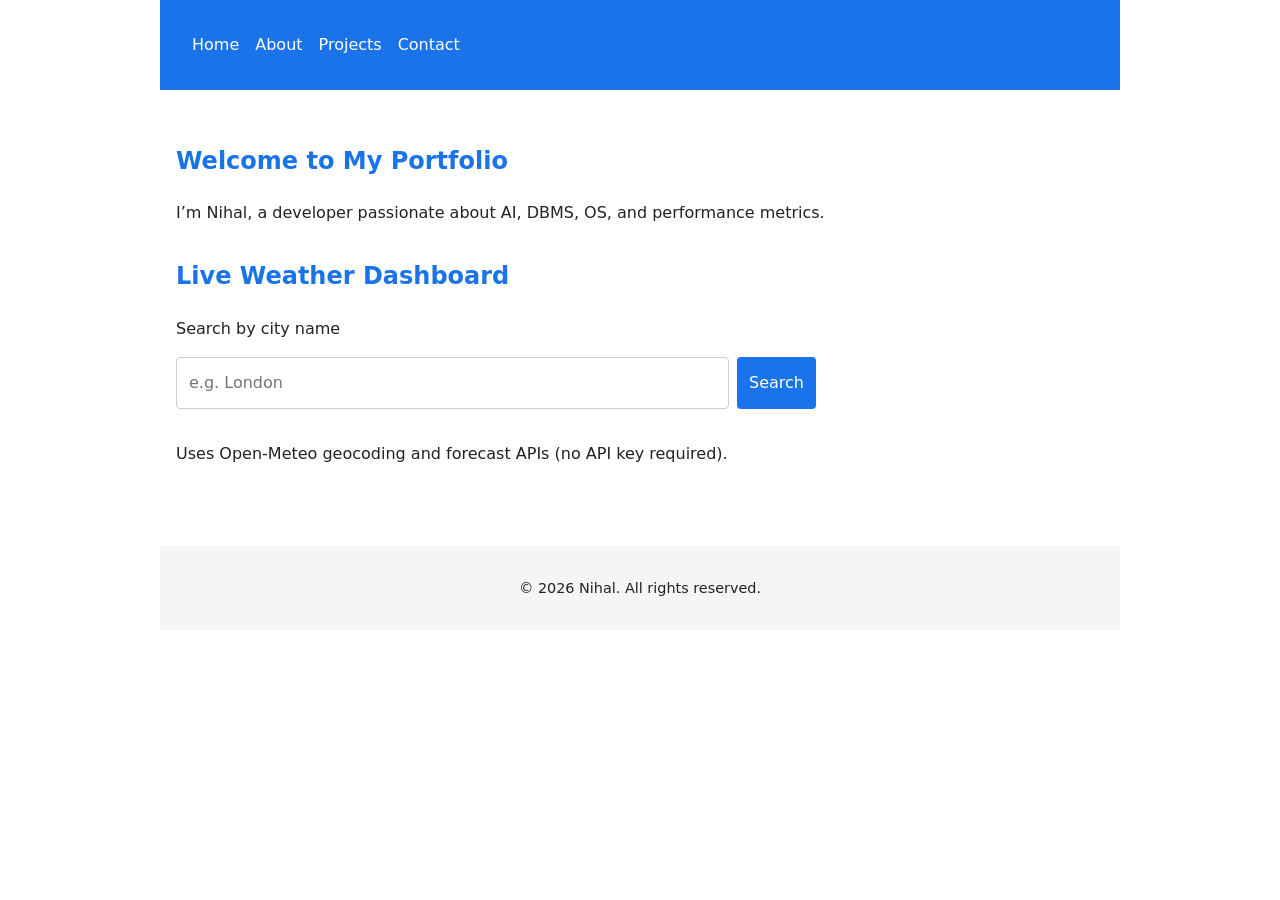
<file: index.html>
<!DOCTYPE html>
<html lang="en">
<head>
  <meta charset="UTF-8">
  <meta name="viewport" content="width=device-width, initial-scale=1.0">
  <meta name="description" content="Portfolio of Nihal - showcasing projects, skills, and contact information.">
  <title>Nihal | Portfolio</title>
  <link rel="stylesheet" href="style.css">

</head>
<body>
  <a href="#main-content" class="skip-link">Skip to content</a>
  <header role="banner">
    <nav aria-label="Main navigation">
      <ul>
        <li><a href="index.html" aria-current="page">Home</a></li>
        <li><a href="about.html">About</a></li>
        <li><a href="projects.html">Projects</a></li>
        <li><a href="contact.html">Contact</a></li>
      </ul>
    </nav>
  </header>

  <main id="main-content" role="main">
    <section aria-labelledby="intro-title">
      <h1 id="intro-title">Welcome to My Portfolio</h1>
      <p>I’m Nihal, a developer passionate about AI, DBMS, OS, and performance metrics.</p>
    </section>
    <section id="weather-dashboard" aria-labelledby="weather-title">
      <h2 id="weather-title">Live Weather Dashboard</h2>
      <form id="weather-form" class="weather-form" role="search">
        <label for="city-input">Search by city name</label>
        <div class="input-row">
          <input id="city-input" name="city" type="search" placeholder="e.g. London" required />
          <button id="city-search" type="submit">Search</button>
        </div>
        <p class="hint">Uses Open-Meteo geocoding and forecast APIs (no API key required).</p>
      </form>

      <div id="weather-output" class="weather-output" aria-live="polite"></div>
    </section>
  </main>

  <footer role="contentinfo">
    <p>&copy; 2026 Nihal. All rights reserved.</p>
  </footer>
  <script src="weather.js" defer></script>
</body>
</html>
</file>
<file: style.css>
body {
  background: lightyellow;
}

:root {
  --primary-color: #1a73e8;
  --accent-color: #fbbc05;
  --text-color: #222;
  --bg-color: #fff;
  --font-family: 'Segoe UI', Roboto, system-ui, sans-serif;
}

* {
  box-sizing: border-box;
}

body {
  font-family: var(--font-family);
  line-height: 1.6;
  color: var(--text-color);
  background-color: var(--bg-color);
  margin: 0;
}

/* ---------- Layout ---------- */
header, nav, main, footer {
  max-width: 960px;
  margin: auto;
  padding: 1rem;
}

header {
  background: var(--primary-color);
  color: #fff;
}

nav ul {
  list-style: none;
  display: flex;
  flex-wrap: wrap;
  gap: 1rem;
  padding: 0;
  margin: 0;
}

nav a {
  color: #fff;
  text-decoration: none;
  font-weight: 500;
}

nav a:hover,
nav a:focus {
  text-decoration: underline;
}

/* ---------- Main Content ---------- */
main {
  padding: 2rem 1rem;
}

section {
  margin-bottom: 2rem;
}

h1, h2, h3 {
  color: var(--primary-color);
}

/* ---------- Contact Form ---------- */
form {
  display: flex;
  flex-direction: column;
  gap: 1rem;
  max-width: 600px;
}

input, textarea, button {
  font: inherit;
  padding: 0.75rem;
  border: 1px solid #ccc;
  border-radius: 4px;
}

button {
  background: var(--primary-color);
  color: #fff;
  border: none;
  cursor: pointer;
}

button:hover,
button:focus {
  background: var(--accent-color);
  color: #000;
}

/* ---------- Footer ---------- */
footer {
  text-align: center;
  padding: 1rem;
  background: #f5f5f5;
  font-size: 0.9rem;
}

/* ---------- Accessibility ---------- */
.skip-link {
  position: absolute;
  left: -999px;
  top: auto;
}
.skip-link:focus {
  left: 1rem;
  top: 1rem;
  background: var(--accent-color);
  color: #000;
  padding: 0.5rem;
}

/* ---------- Responsive ---------- */
@media (max-width: 600px) {
  nav ul {
    flex-direction: column;
    align-items: flex-start;
  }

  main {
    padding: 1rem;
  }
}

/* ---------- Weather Dashboard ---------- */
.weather-form {
  max-width: 640px;
  margin: 0.5rem 0 1rem 0;
}
.weather-form .input-row {
  display: flex;
  gap: 0.5rem;
}
.weather-form input[type="search"] {
  flex: 1 1 auto;
  min-width: 0;
}
.weather-output {
  max-width: 640px;
}
.weather-card {
  display: grid;
  grid-template-columns: 1fr 1fr;
  gap: 0.5rem;
  padding: 1rem;
  border-radius: 8px;
  background: #f7fbff;
  border: 1px solid #e6f0ff;
}
.weather-meta {
  grid-column: 1 / -1;
  font-size: 0.95rem;
  color: #333;
}
.weather-item {
  padding: 0.5rem;
  background: #fff;
  border-radius: 6px;
  border: 1px solid #eee;
}
.weather-error {
  color: #a94442;
  background: #f2dede;
  padding: 0.75rem;
  border-radius: 6px;
  border: 1px solid #ebcccc;
}
.loading {
  font-style: italic;
  color: #555;
}
</file>
